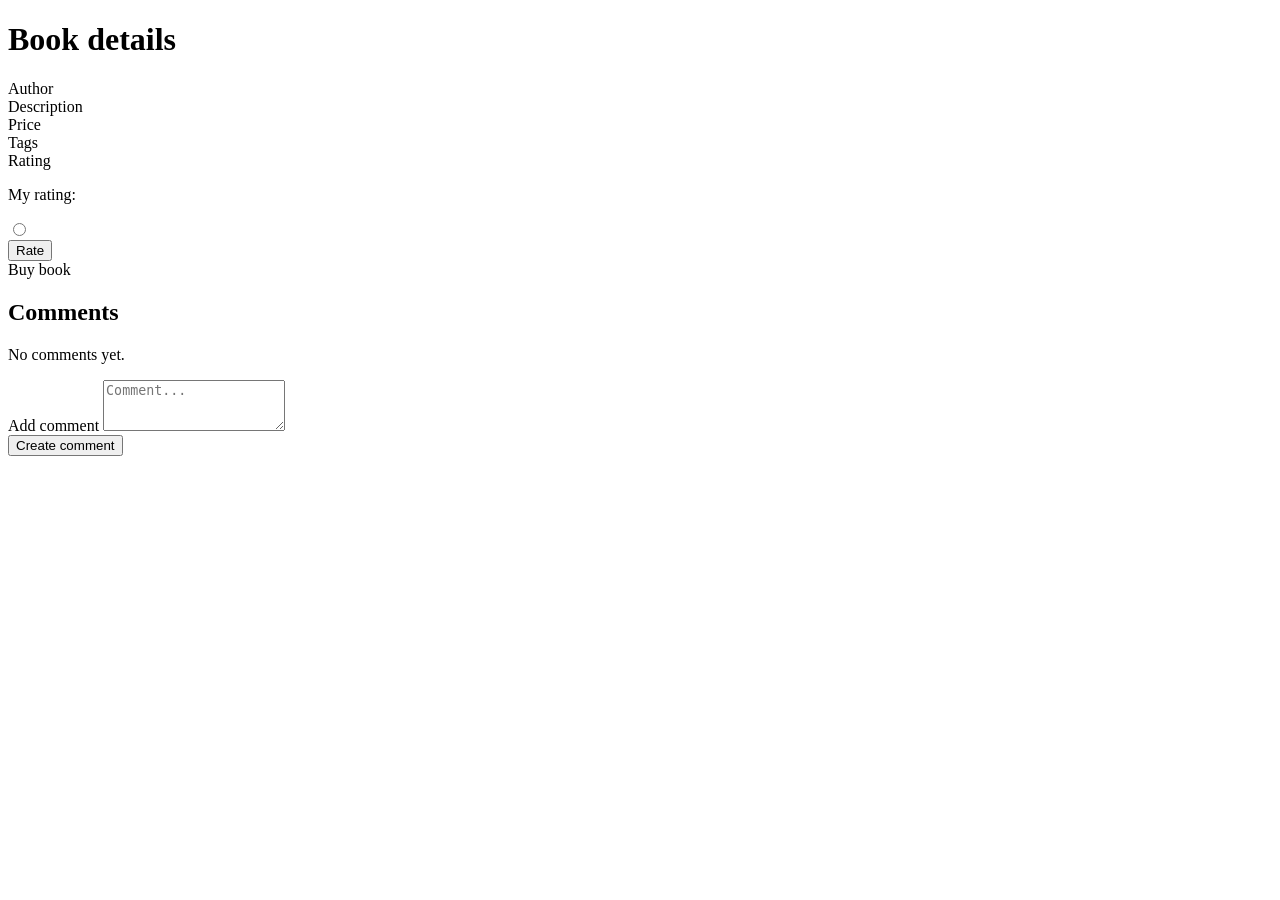
<file: src/main/resources/templates/book.html>
<!doctype html>
<html lang="en" xmlns:th="http://www.thymeleaf.org" xmlns:layout="http://www.ultraq.net.nz/thymeleaf/layout"
      layout:decorate="~{layout}" xmlns:sec="http://www.thymeleaf.org/extras/spring-security">
<head>
    <title>Book details</title>
</head>
<body>
<div layout:fragment="content" id="book" th:data-book-id="${book.id}">
    <h1 th:text="${book.name}">Book details</h1>
    <div class="row">
        <div class="col-md-7">
            <dl>
                <dt>Author</dt>
                <dd th:text="${book.author}"></dd>
                <dt>Description</dt>
                <dd class="book-description" th:text="${book.description}"></dd>
                <dt>Price</dt>
                <dd th:text="${#numbers.formatDecimal(book.price, 1, 2)}"></dd>
                <dt>Tags</dt>
                <dd>
                    <span class="badge badge-secondary mr-1" th:each="tag: ${book.tags}" th:text="${tag.name}"></span>
                </dd>
                <dt>Rating</dt>
                <dd th:text="${averageRating != null ? averageRating : 'Not rated yet'}"></dd>
            </dl>

            <div sec:authorize="hasAuthority('RATE_BOOK')" class="mb-3">
                <p class="mb-1">My rating: <strong th:text="${userRating != null ? userRating : '-'}"></strong></p>
                <div class="form-check form-check-inline" th:each="value : ${#numbers.sequence(1, 5)}">
                    <input class="form-check-input" type="radio" name="rating" th:id="'rating' + ${value}"
                           th:value="${value}">
                    <label class="form-check-label" th:for="'rating' + ${value}" th:text="${value}"></label>
                </div>
                <button id="rateBook" type="button" class="btn btn-primary btn-sm">Rate</button>
            </div>
        </div>
    </div>

    <div class="mb-3" sec:authorize="hasAuthority('BUY_BOOK')">
        <a class="btn btn-success" th:href="@{/buy-book/{id}(id=${book.id})}">Buy book</a>
    </div>

    <h2 id="book-comments" class="h4">Comments</h2>
    <p th:if="${#lists.isEmpty(comments)}" class="text-muted">No comments yet.</p>
    <div class="form-group" th:each="comment : ${comments}">
        <strong th:text="${comment.personName}"></strong>
        <!-- th:text HTML-encodes the stored comment, so stored XSS payloads are rendered as plain text -->
        <div class="form-control comment-body" th:text="${comment.comment}"></div>
    </div>

    <div class="form-group" sec:authorize="hasAuthority('ADD_COMMENT')">
        <label for="addComment">Add comment</label>
        <textarea class="form-control" id="addComment" rows="3" maxlength="500" placeholder="Comment..."></textarea>
        <div class="text-danger small mt-1 field-error" id="commentError"></div>
        <button id="createComment" type="button" class="btn btn-primary mt-2">Create comment</button>
    </div>
</div>
<th:block layout:fragment="scripts">
    <script th:src="@{/js/book.js}" defer></script>
</th:block>
</body>
</html>
</file>
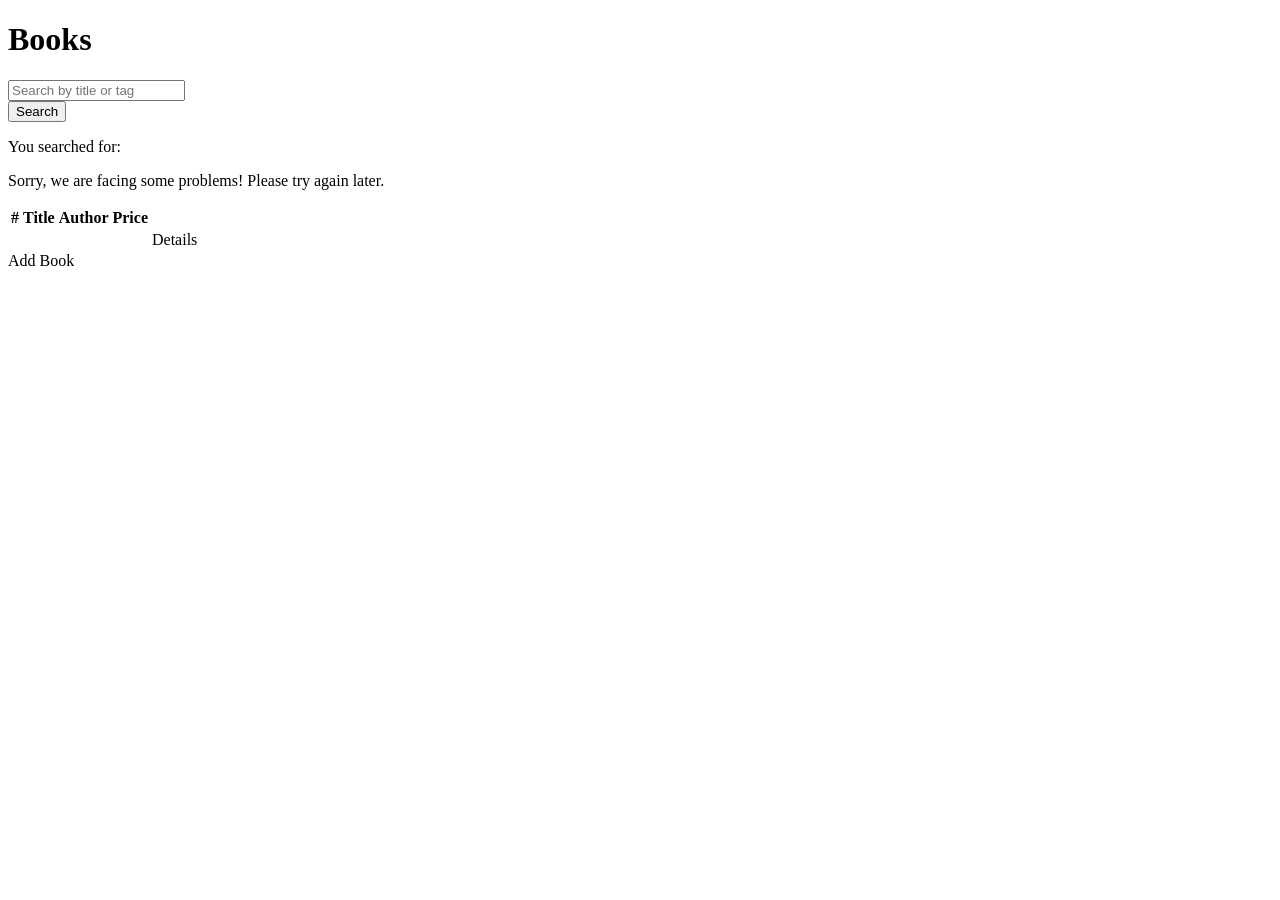
<file: src/main/resources/templates/books.html>
<!doctype html>
<html lang="en" xmlns:th="http://www.thymeleaf.org" xmlns:layout="http://www.ultraq.net.nz/thymeleaf/layout"
      layout:decorate="~{layout}" xmlns:sec="http://www.thymeleaf.org/extras/spring-security">
<head>
    <title>Books</title>
</head>
<body>
<div layout:fragment="content">
    <h1>Books</h1>
    <div class="input-group mb-3">
        <input type="search" id="searchQuery" class="form-control" placeholder="Search by title or tag" maxlength="100"
               aria-label="Search books">
        <div class="input-group-append">
            <button class="btn btn-outline-primary" id="booksearchButton" type="button">Search</button>
        </div>
    </div>
    <p class="invisible" id="searchSummary">You searched for: <span id="searchTerm"></span></p>
    <p class="invisible text-danger" id="booksearchErrorMessage">
        Sorry, we are facing some problems! Please try again later.
    </p>
    <table class="table">
        <thead>
        <tr>
            <th scope="col">#</th>
            <th scope="col">Title</th>
            <th scope="col">Author</th>
            <th scope="col">Price</th>
            <th scope="col"></th>
        </tr>
        </thead>
        <tbody id="booksTableContent">
        <tr th:each="book: ${books}">
            <td th:text="${book.id}"></td>
            <td th:text="${book.name}"></td>
            <td th:text="${book.author}"></td>
            <td th:text="${#numbers.formatDecimal(book.price, 1, 2)}"></td>
            <td><a th:href="@{/books(id=${book.id})}">Details</a></td>
        </tr>
        </tbody>
    </table>
    <div sec:authorize="hasAuthority('CREATE_BOOK')">
        <a class="btn btn-primary" th:href="@{/create-form}">Add Book</a>
    </div>
</div>
<th:block layout:fragment="scripts">
    <script th:src="@{/js/books.js}" defer></script>
</th:block>
</body>
</html>
</file>
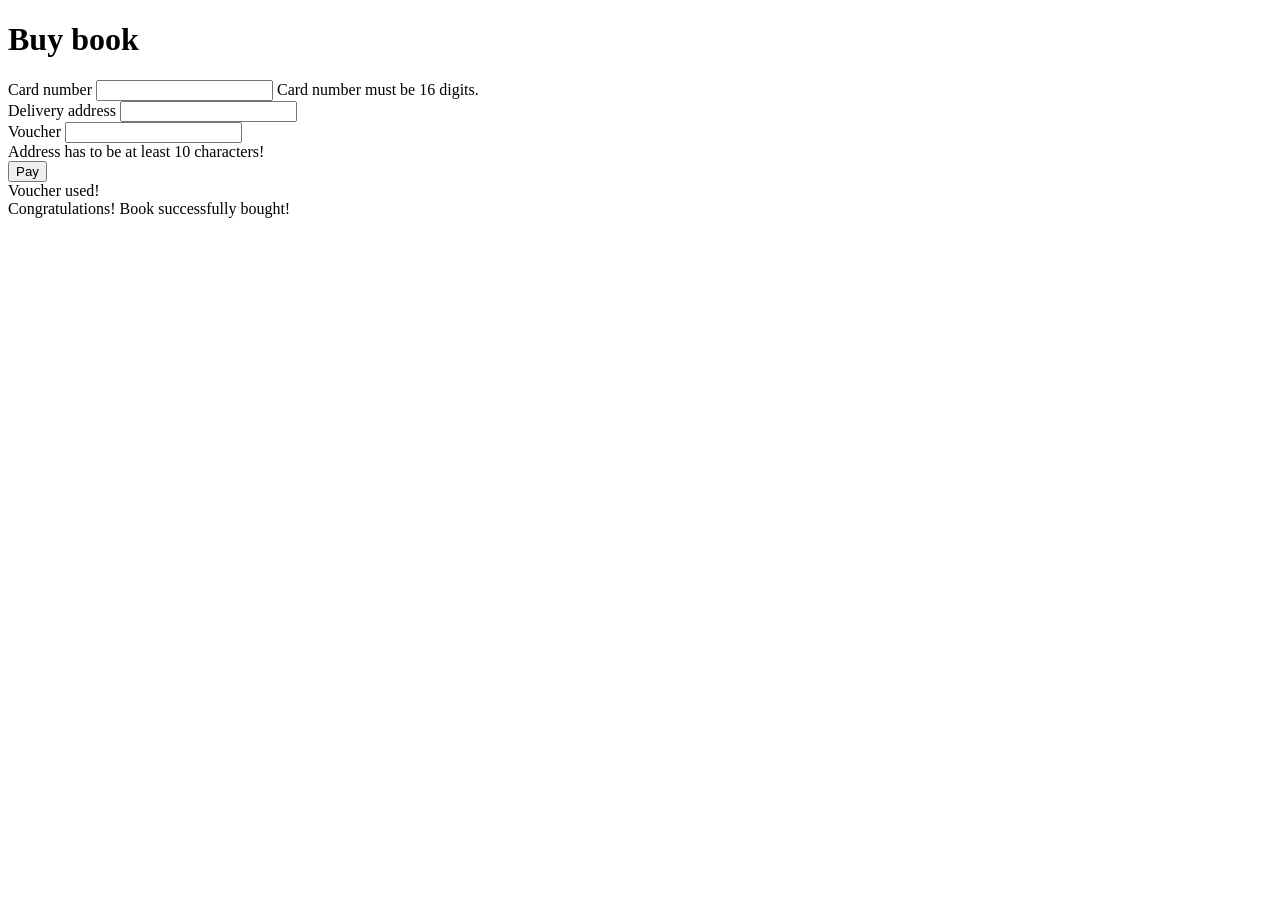
<file: src/main/resources/templates/buy-book.html>
<!doctype html>
<html lang="en" xmlns:th="http://www.thymeleaf.org" xmlns:layout="http://www.ultraq.net.nz/thymeleaf/layout"
      layout:decorate="~{layout}">
<head>
    <title>Buy book</title>
</head>
<body>
<div layout:fragment="content">
    <h1>Buy book</h1>
    <div class="row" th:unless="${bought}">
        <form id="buyBookForm" class="col-md-6" method="POST" th:action="@{/buy-book/{id}(id=${id})}">
            <div class="form-group">
                <label for="card">Card number</label>
                <input type="text" id="card" name="card" class="form-control" inputmode="numeric"
                       autocomplete="cc-number" maxlength="16" required>
                <span id="cardError" class="text-danger small field-error">Card number must be 16 digits.</span>
            </div>
            <div class="form-group">
                <label for="address">Delivery address</label>
                <input type="text" id="address" name="address" class="form-control" maxlength="255" required>
            </div>
            <div class="form-group">
                <label for="voucher">Voucher</label>
                <input type="text" id="voucher" name="voucher" class="form-control" maxlength="100">
            </div>
            <div class="text-danger mb-2" th:if="${addressError}">Address has to be at least 10 characters!</div>
            <button type="submit" class="btn btn-success">Pay</button>
        </form>
    </div>
    <div class="alert alert-success" th:if="${voucherUsed}">Voucher used!</div>
    <div class="alert alert-success" th:if="${bought}">Congratulations! Book successfully bought!</div>
</div>
<th:block layout:fragment="scripts">
    <script th:src="@{/js/buy-book.js}" defer></script>
</th:block>
</body>
</html>
</file>
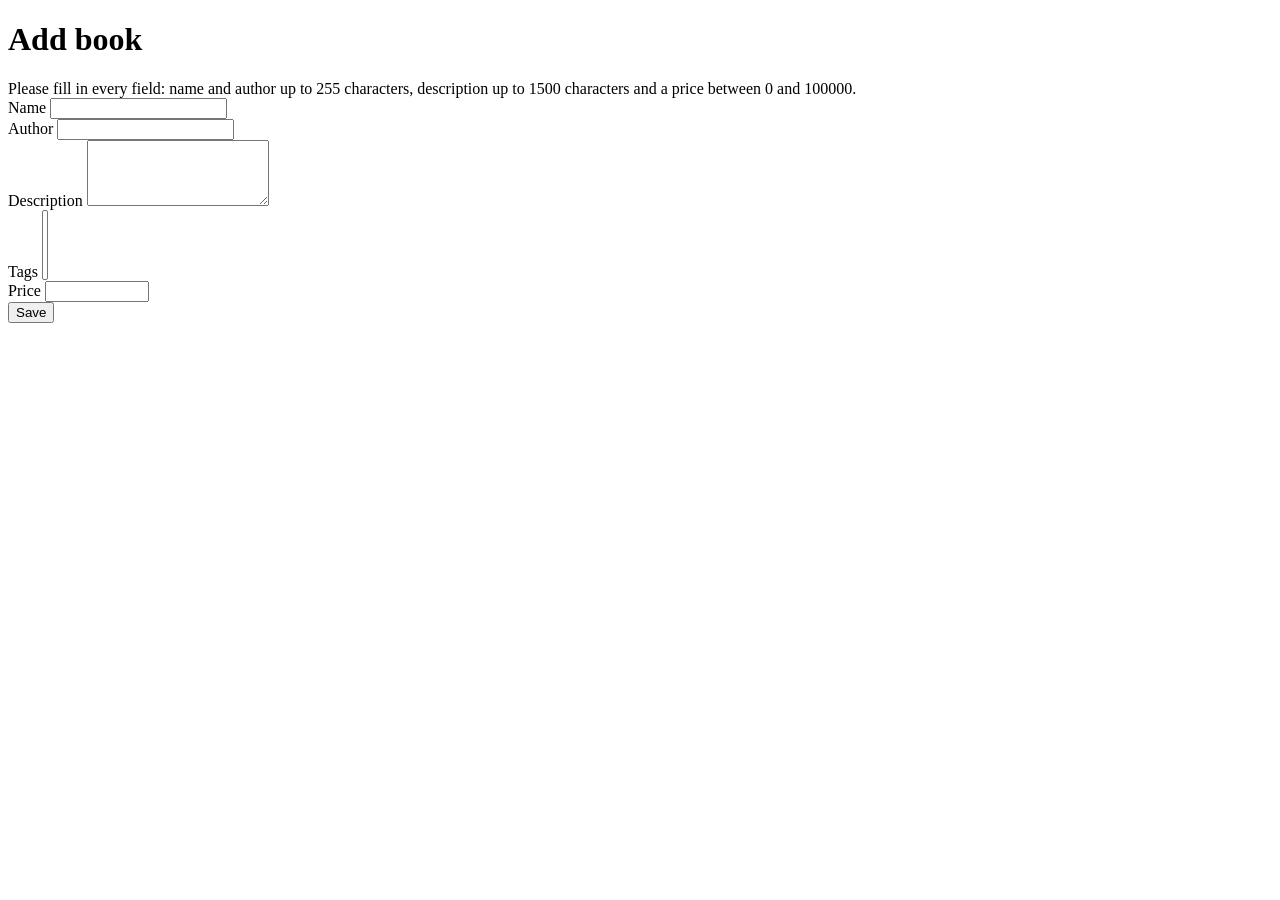
<file: src/main/resources/templates/create-form.html>
<!doctype html>
<html lang="en" xmlns:th="http://www.thymeleaf.org" xmlns:layout="http://www.ultraq.net.nz/thymeleaf/layout"
      layout:decorate="~{layout}">
<head>
    <title>Add book</title>
</head>
<body>
<div layout:fragment="content">
    <h1>Add book</h1>
    <div class="alert alert-danger" th:if="${param.invalid}">
        Please fill in every field: name and author up to 255 characters, description up to 1500 characters
        and a price between 0 and 100000.
    </div>
    <div class="row">
        <form class="col-md-6" method="POST" th:action="@{/books}">
            <div class="form-group">
                <label for="name">Name</label>
                <input type="text" id="name" name="name" class="form-control" maxlength="255" required>
            </div>
            <div class="form-group">
                <label for="author">Author</label>
                <input type="text" id="author" name="author" class="form-control" maxlength="255" required>
            </div>
            <div class="form-group">
                <label for="description">Description</label>
                <textarea id="description" name="description" class="form-control" maxlength="1500" rows="4"
                          required></textarea>
            </div>
            <div class="form-group">
                <label for="tags">Tags</label>
                <select multiple="multiple" name="tags" id="tags" class="form-control">
                    <option th:each="tag: ${tags}" th:value="${tag.id}" th:text="${tag.name}"></option>
                </select>
            </div>
            <div class="form-group">
                <label for="price">Price</label>
                <input type="number" id="price" name="price" class="form-control" min="0" max="100000" step="0.01"
                       required>
            </div>
            <button type="submit" class="btn btn-primary">Save</button>
        </form>
    </div>
</div>
</body>
</html>
</file>
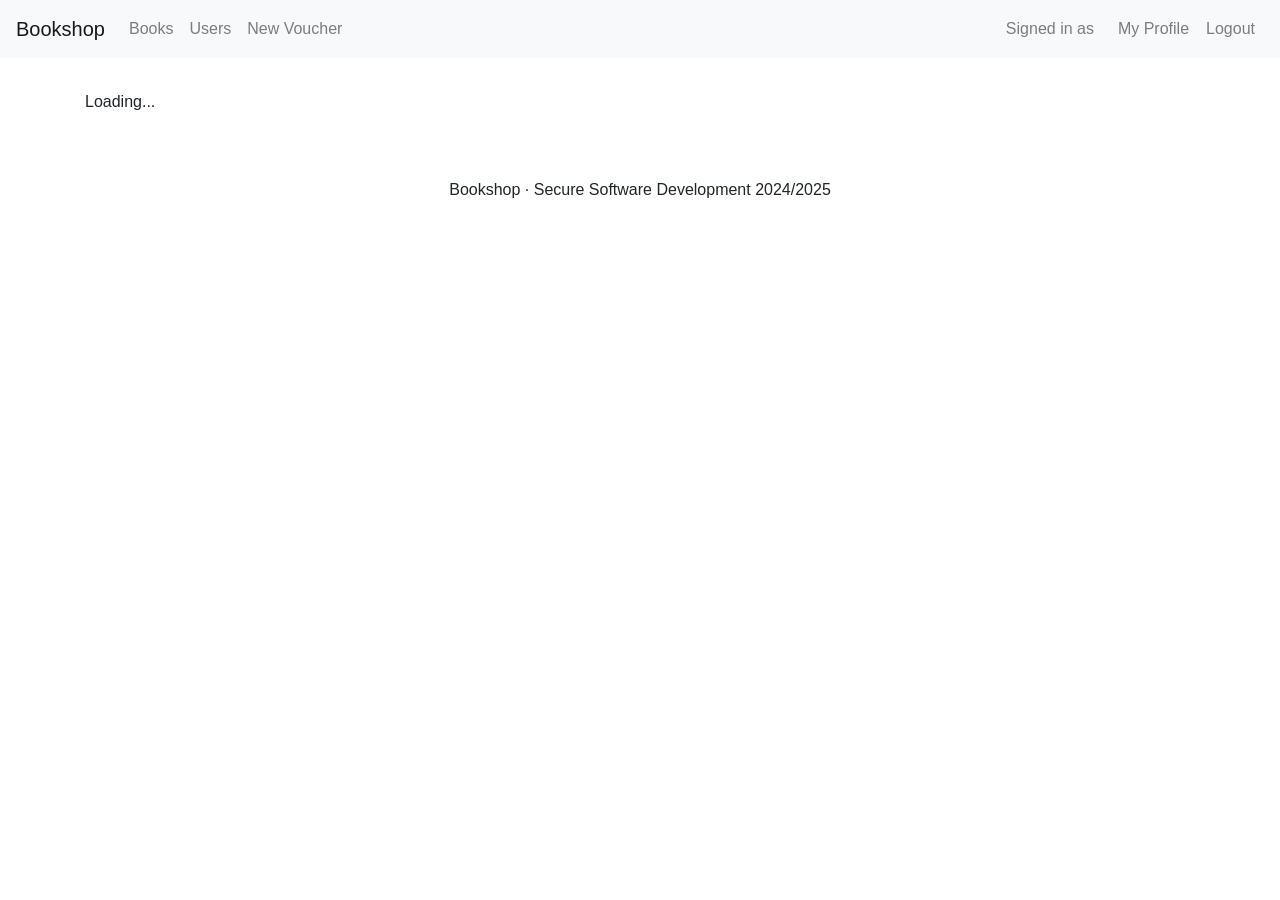
<file: src/main/resources/templates/layout.html>
<!doctype html>
<html lang="en" xmlns:layout="http://www.ultraq.net.nz/thymeleaf/layout" xmlns:th="http://www.thymeleaf.org"
      xmlns:sec="http://www.thymeleaf.org/extras/spring-security">
<head>
    <meta charset="UTF-8">
    <meta name="viewport" content="width=device-width, initial-scale=1.0">
    <title layout:title-pattern="$CONTENT_TITLE · Bookshop">Bookshop</title>
    <link rel="stylesheet" href="https://cdn.jsdelivr.net/npm/bootstrap@4.6.2/dist/css/bootstrap.min.css"
          integrity="sha384-xOolHFLEh07PJGoPkLv1IbcEPTNtaed2xpHsD9ESMhqIYd0nLMwNLD69Npy4HI+N" crossorigin="anonymous">
    <link rel="stylesheet" th:href="@{/css/app.css}">
    <script src="https://cdn.jsdelivr.net/npm/jquery@3.7.1/dist/jquery.slim.min.js"
            integrity="sha384-5AkRS45j4ukf+JbWAfHL8P4onPA9p0KwwP7pUdjSQA3ss9edbJUJc/XcYAiheSSz" crossorigin="anonymous"
            defer></script>
    <script src="https://cdn.jsdelivr.net/npm/bootstrap@4.6.2/dist/js/bootstrap.bundle.min.js"
            integrity="sha384-Fy6S3B9q64WdZWQUiU+q4/2Lc9npb8tCaSX9FK7E8HnRr0Jz8D6OP9dO5Vg3Q9ct" crossorigin="anonymous"
            defer></script>
    <script th:src="@{/js/csrf.js}" defer></script>
</head>
<body class="app-background">
<header>
    <nav class="navbar navbar-expand navbar-light bg-light flex-wrap">
        <a class="navbar-brand" th:href="@{/books}">Bookshop</a>
        <ul class="navbar-nav mr-auto">
            <li class="nav-item" sec:authorize="hasAuthority('VIEW_BOOK_LIST')">
                <a class="nav-link" th:href="@{/books}">Books</a>
            </li>
            <li class="nav-item" sec:authorize="hasAuthority('VIEW_PERSONS_LIST')">
                <a class="nav-link" th:href="@{/persons}">Users</a>
            </li>
            <li class="nav-item" sec:authorize="hasAuthority('NEW_VOUCHER')">
                <a class="nav-link" th:href="@{/new-voucher}">New Voucher</a>
            </li>
        </ul>
        <ul class="navbar-nav ml-auto align-items-center">
            <li class="nav-item navbar-text mr-3" sec:authorize="isAuthenticated()">
                Signed in as <strong sec:authentication="name"></strong>
            </li>
            <li class="nav-item" sec:authorize="hasAuthority('VIEW_MY_PROFILE')">
                <a class="nav-link" th:href="@{/myprofile}">My Profile</a>
            </li>
            <li class="nav-item">
                <form th:action="@{/logout}" method="post" class="d-inline m-0">
                    <button type="submit" class="nav-link btn btn-link">Logout</button>
                </form>
            </li>
        </ul>
    </nav>
</header>
<main class="container content-panel py-3 my-3">
    <div layout:fragment="content">
        <p>Loading...</p>
    </div>
</main>
<footer class="text-center py-3 footer-note">
    Bookshop · Secure Software Development 2024/2025
</footer>
<th:block layout:fragment="scripts"></th:block>
</body>
</html>
</file>
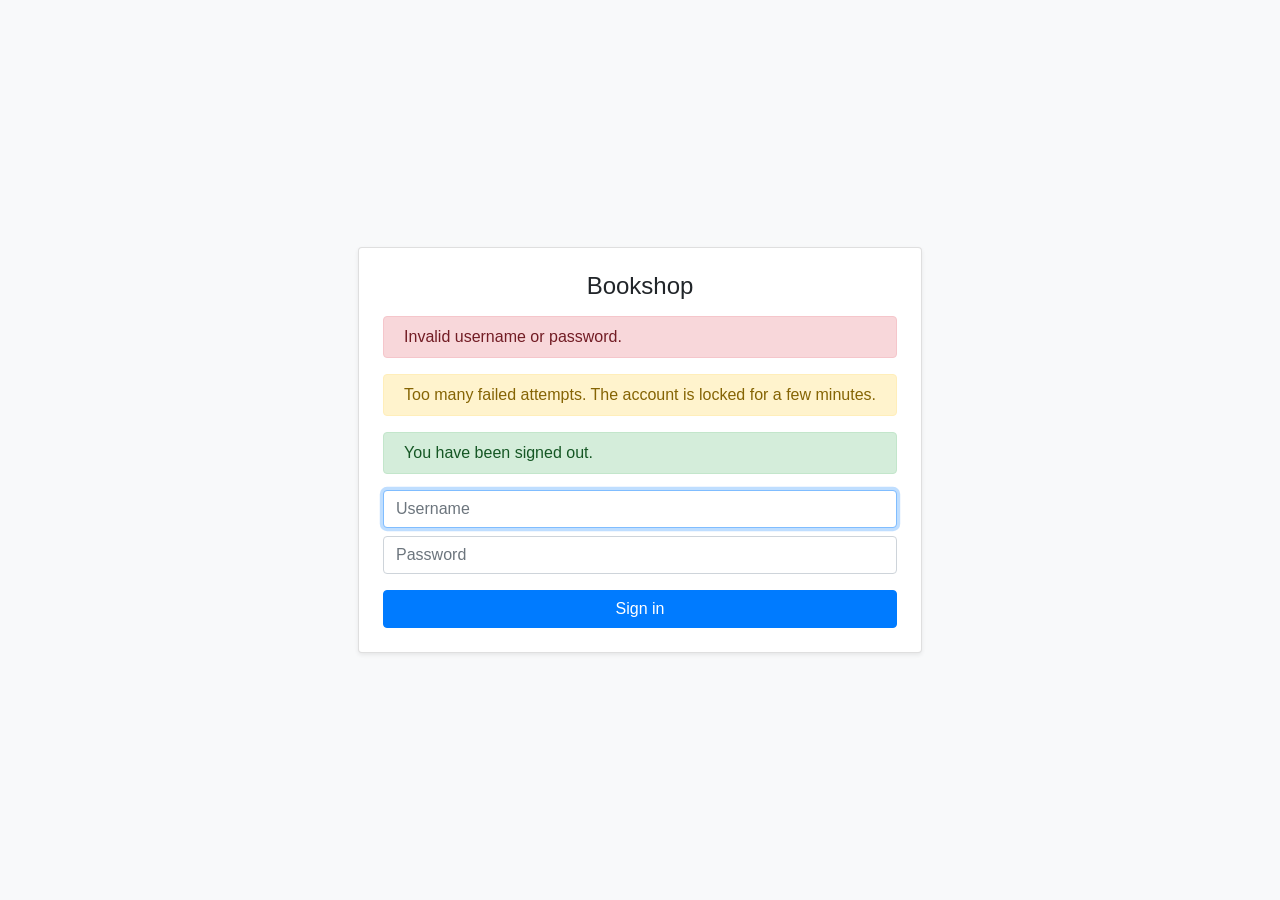
<file: src/main/resources/templates/login.html>
<!doctype html>
<html lang="en" xmlns:th="http://www.thymeleaf.org">
<head>
    <meta charset="UTF-8">
    <meta name="viewport" content="width=device-width, initial-scale=1.0">
    <title>Sign in · Bookshop</title>
    <link rel="stylesheet" href="https://cdn.jsdelivr.net/npm/bootstrap@4.6.2/dist/css/bootstrap.min.css"
          integrity="sha384-xOolHFLEh07PJGoPkLv1IbcEPTNtaed2xpHsD9ESMhqIYd0nLMwNLD69Npy4HI+N" crossorigin="anonymous">
    <link rel="stylesheet" th:href="@{/css/app.css}">
</head>
<body class="bg-light">
<div class="d-flex justify-content-center align-items-center vh-100">
    <form class="card shadow-sm p-4 login-card" method="POST" th:action="@{/perform-login}">
        <h1 class="h4 mb-3 text-center">Bookshop</h1>

        <div class="alert alert-danger py-2" th:if="${param.error}">Invalid username or password.</div>
        <div class="alert alert-warning py-2" th:if="${param.locked}">
            Too many failed attempts. The account is locked for a few minutes.
        </div>
        <div class="alert alert-success py-2" th:if="${param.logout}">You have been signed out.</div>

        <label for="username" class="sr-only">Username</label>
        <input type="text" class="form-control mb-2" id="username" name="username" placeholder="Username"
               autocomplete="username" maxlength="255" required autofocus>
        <label for="password" class="sr-only">Password</label>
        <input type="password" class="form-control mb-3" id="password" name="password" placeholder="Password"
               autocomplete="current-password" maxlength="255" required>
        <button type="submit" class="btn btn-primary btn-block">Sign in</button>
    </form>
</div>
</body>
</html>
</file>
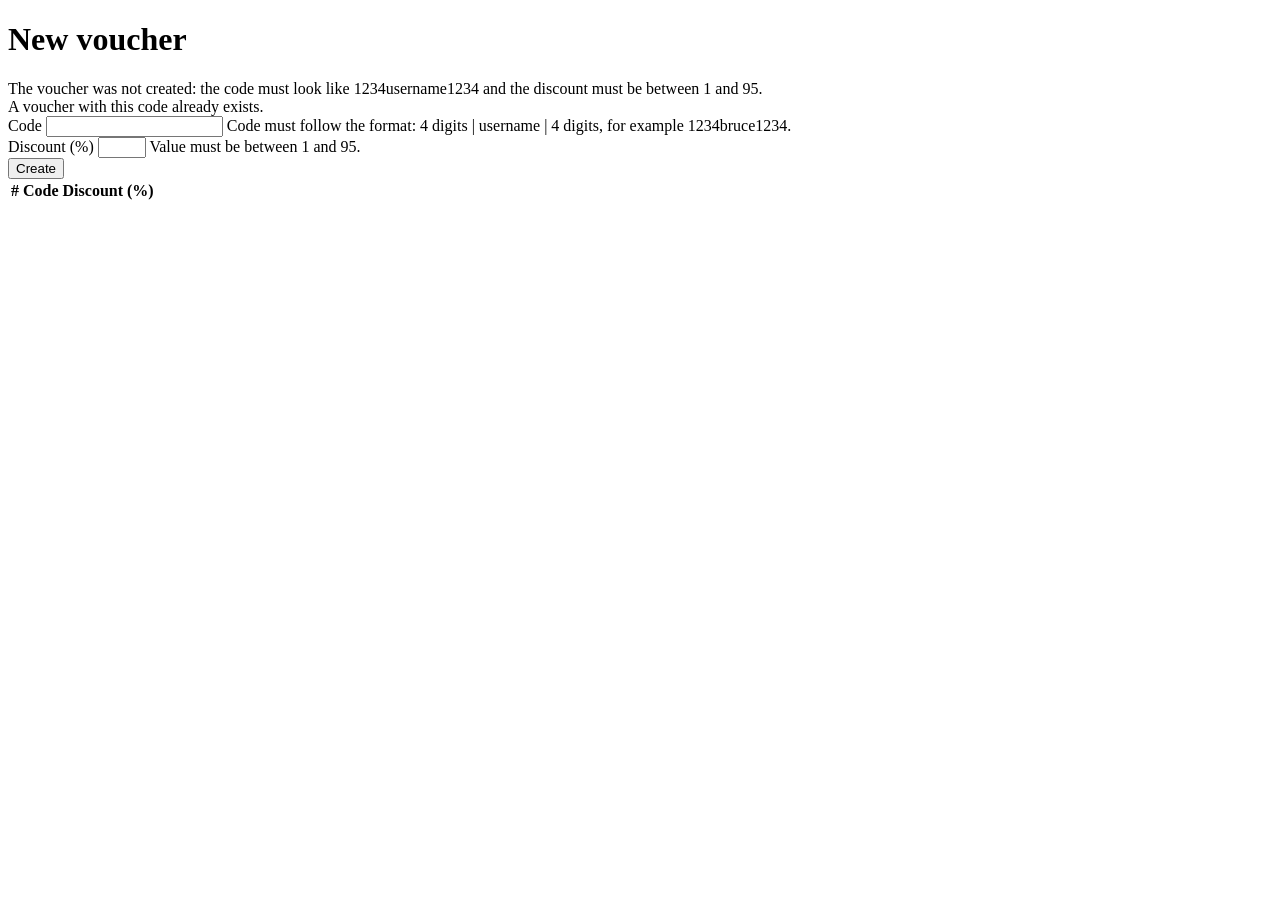
<file: src/main/resources/templates/new-voucher.html>
<!doctype html>
<html lang="en" xmlns:th="http://www.thymeleaf.org" xmlns:layout="http://www.ultraq.net.nz/thymeleaf/layout"
      layout:decorate="~{layout}">
<head>
    <title>New voucher</title>
</head>
<body>
<div layout:fragment="content">
    <h1>New voucher</h1>
    <div class="alert alert-danger" th:if="${param.invalid}">
        The voucher was not created: the code must look like 1234username1234 and the discount must be between 1 and 95.
    </div>
    <div class="alert alert-danger" th:if="${param.duplicate}">A voucher with this code already exists.</div>
    <form id="voucherForm" class="col-md-6 px-0 mb-4" method="POST" th:action="@{/new-voucher}">
        <div class="form-group">
            <label for="code">Code</label>
            <input type="text" id="code" name="code" class="form-control" maxlength="100" required>
            <span id="codeError" class="text-danger small field-error">
                Code must follow the format: 4 digits | username | 4 digits, for example 1234bruce1234.
            </span>
        </div>
        <div class="form-group">
            <label for="value">Discount (%)</label>
            <input type="number" id="value" name="value" class="form-control" min="1" max="95" required>
            <span id="valueError" class="text-danger small field-error">Value must be between 1 and 95.</span>
        </div>
        <button type="submit" class="btn btn-success">Create</button>
    </form>
    <table class="table">
        <thead>
        <tr>
            <th scope="col">#</th>
            <th scope="col">Code</th>
            <th scope="col">Discount (%)</th>
        </tr>
        </thead>
        <tbody>
        <tr th:each="voucher: ${vouchers}">
            <td th:text="${voucher.id}"></td>
            <td th:text="${voucher.code}"></td>
            <td th:text="${voucher.value}"></td>
        </tr>
        </tbody>
    </table>
</div>
<th:block layout:fragment="scripts">
    <script th:src="@{/js/new-voucher.js}" defer></script>
</th:block>
</body>
</html>
</file>
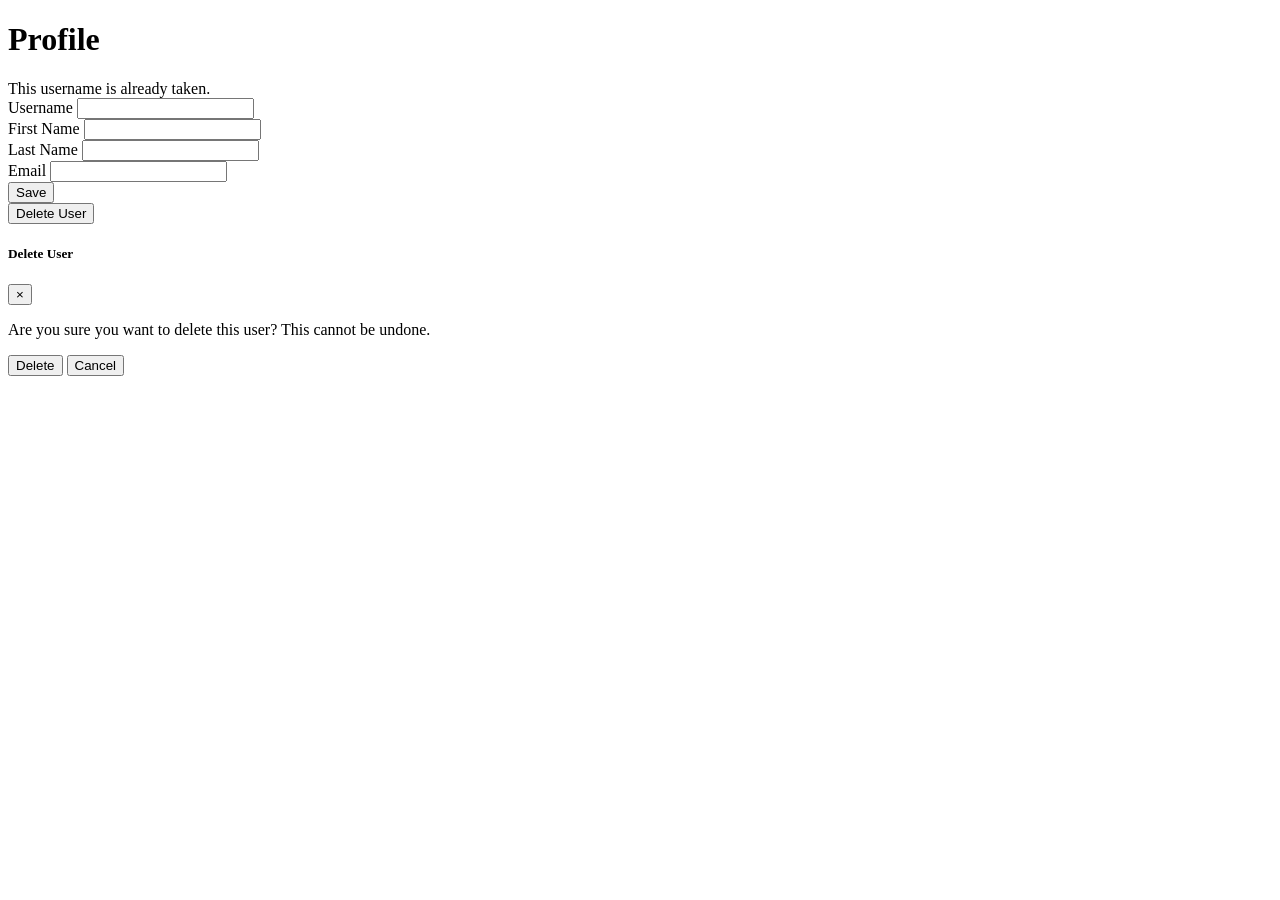
<file: src/main/resources/templates/person.html>
<!doctype html>
<html lang="en" xmlns:th="http://www.thymeleaf.org" xmlns:layout="http://www.ultraq.net.nz/thymeleaf/layout"
      layout:decorate="~{layout}">
<head>
    <title>Profile</title>
</head>
<body>
<div layout:fragment="content">
    <h1>Profile</h1>
    <div class="alert alert-danger" th:if="${param.duplicate}">This username is already taken.</div>
    <div class="row">
        <form method="POST" th:action="@{/update-person}" class="col-md-6">
            <div class="form-group">
                <label for="username">Username</label>
                <input type="text" name="username" class="form-control" id="username" th:value="${username}"
                       maxlength="50" required>
            </div>
            <div class="form-group">
                <label for="firstName">First Name</label>
                <input type="text" name="firstName" class="form-control" id="firstName"
                       th:value="${person.firstName}" maxlength="100" required>
            </div>
            <div class="form-group">
                <label for="lastName">Last Name</label>
                <input type="text" name="lastName" class="form-control" id="lastName" th:value="${person.lastName}"
                       maxlength="100" required>
            </div>
            <div class="form-group">
                <label for="email">Email</label>
                <input type="email" name="email" class="form-control" id="email" th:value="${person.email}"
                       maxlength="255" required>
            </div>
            <input type="hidden" name="id" id="id" th:value="${person.id}">
            <button type="submit" class="btn btn-primary">Save</button>
        </form>
    </div>

    <div class="mt-3">
        <button type="button" class="btn btn-danger" data-toggle="modal" data-target="#deleteModal">Delete User</button>
    </div>

    <div class="modal" tabindex="-1" role="dialog" id="deleteModal">
        <div class="modal-dialog" role="document">
            <div class="modal-content">
                <div class="modal-header">
                    <h5 class="modal-title">Delete User</h5>
                    <button type="button" class="close" data-dismiss="modal" aria-label="Close">
                        <span aria-hidden="true">&times;</span>
                    </button>
                </div>
                <div class="modal-body">
                    <p>Are you sure you want to delete this user? This cannot be undone.</p>
                </div>
                <div class="modal-footer">
                    <button type="button" class="btn btn-danger" id="deleteUser">Delete</button>
                    <button type="button" class="btn btn-secondary" data-dismiss="modal">Cancel</button>
                </div>
            </div>
        </div>
    </div>
</div>
<th:block layout:fragment="scripts">
    <script th:src="@{/js/person.js}" defer></script>
</th:block>
</body>
</html>
</file>
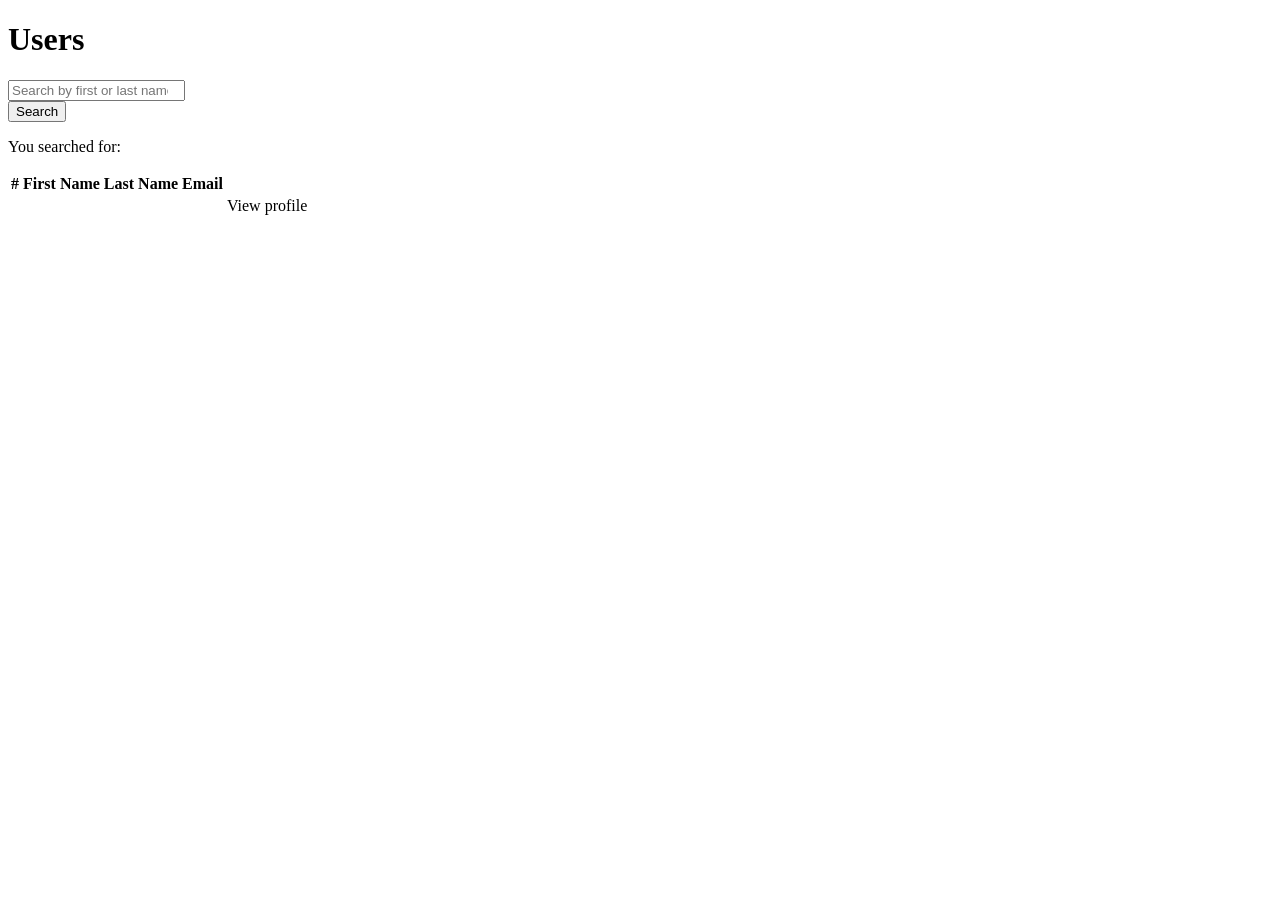
<file: src/main/resources/templates/persons.html>
<!doctype html>
<html lang="en" xmlns:th="http://www.thymeleaf.org" xmlns:layout="http://www.ultraq.net.nz/thymeleaf/layout"
      layout:decorate="~{layout}">
<head>
    <title>Users</title>
</head>
<body>
<div layout:fragment="content">
    <h1>Users</h1>

    <div class="input-group mb-2">
        <input type="search" id="searchInput" class="form-control" placeholder="Search by first or last name"
               maxlength="100" aria-label="Search users">
        <div class="input-group-append">
            <button id="searchButton" class="btn btn-outline-secondary" type="button">Search</button>
        </div>
    </div>
    <p class="invisible" id="searchContainer">You searched for: <span id="searchTerm"></span></p>

    <table class="table">
        <thead>
        <tr>
            <th scope="col">#</th>
            <th scope="col">First Name</th>
            <th scope="col">Last Name</th>
            <th scope="col">Email</th>
            <th scope="col"></th>
        </tr>
        </thead>
        <tbody id="tableContent">
        <tr th:each="person: ${persons}">
            <td th:text="${person.id}"></td>
            <td th:text="${person.firstName}"></td>
            <td th:text="${person.lastName}"></td>
            <td th:text="${person.email}"></td>
            <td><a th:href="@{/persons/{id}(id=${person.id})}">View profile</a></td>
        </tr>
        </tbody>
    </table>
</div>
<th:block layout:fragment="scripts">
    <script th:src="@{/js/persons.js}" defer></script>
</th:block>
</body>
</html>
</file>
